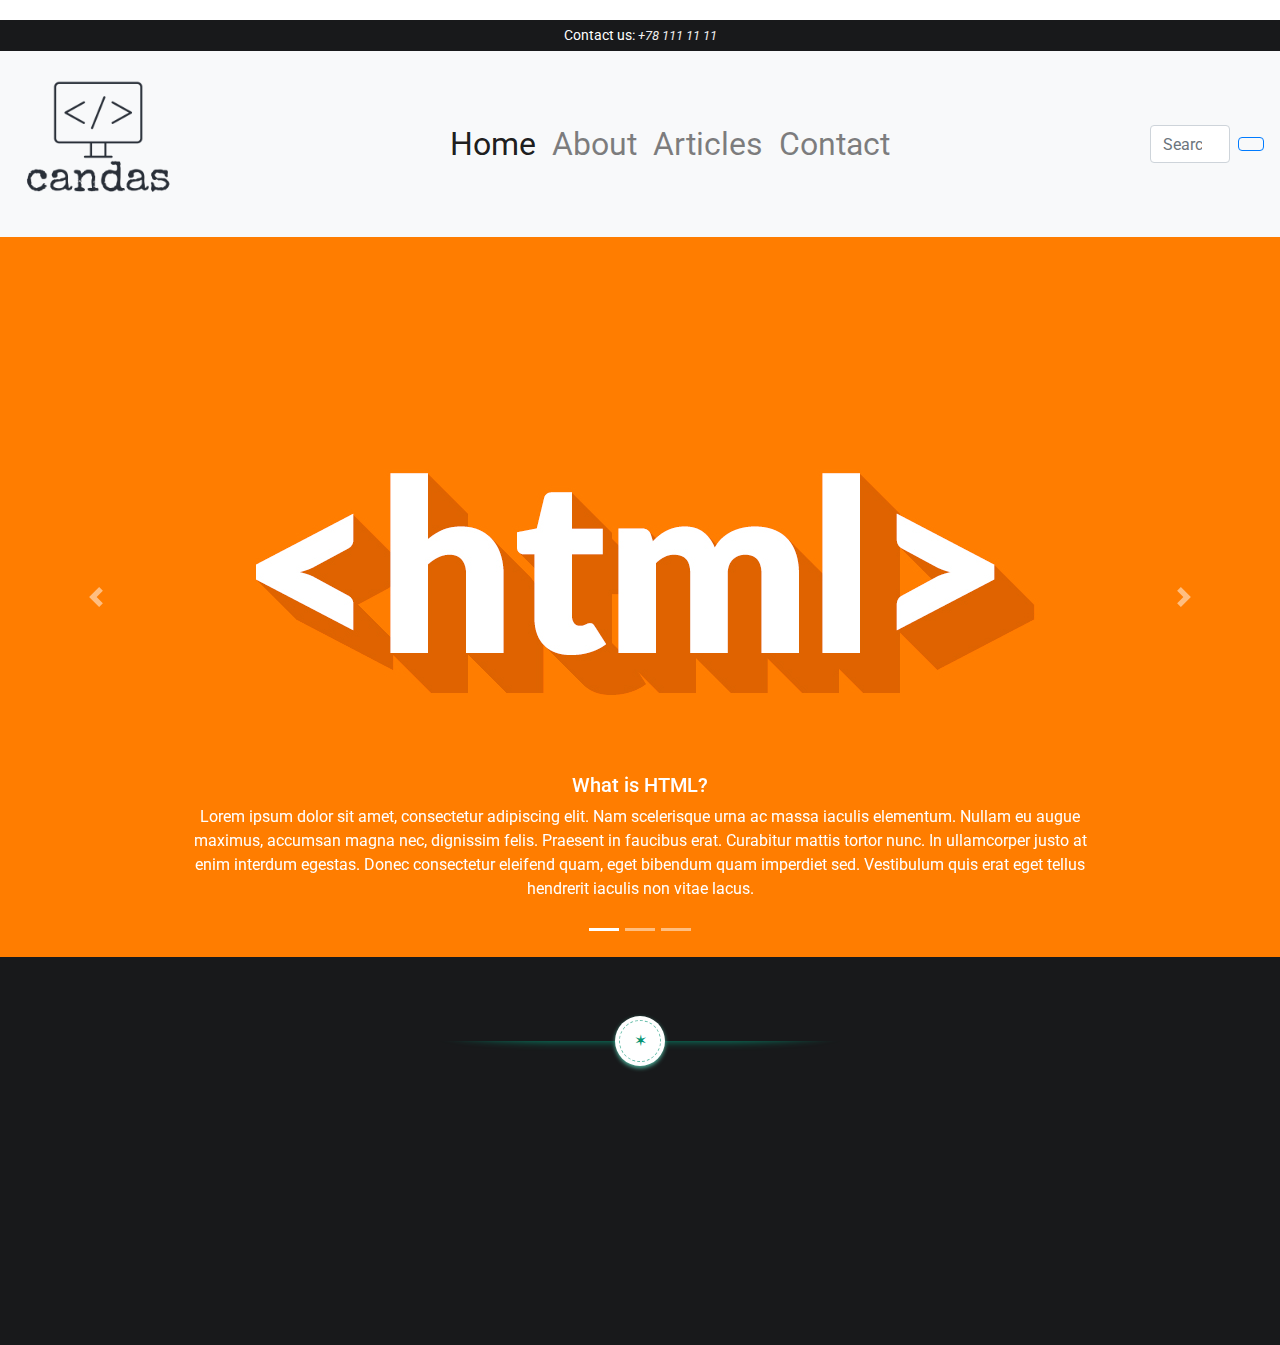
<file: index.html>
<!DOCTYPE html>
<html lang="en">

<head>
    <meta charset="UTF-8">
    <meta http-equiv="X-UA-Compatible" content="IE=edge">
    <meta name="viewport" content="width=device-width, initial-scale=1.0">
    <title>Candas Web Page</title>
    <link rel="stylesheet" href="assets/css/bootstrap.min.css">
    <link rel="preconnect" href="https://fonts.gstatic.com">
    <link href="https://fonts.googleapis.com/css2?family=Roboto:ital,wght@1,300&display=swap" rel="stylesheet">
    <link rel="stylesheet" href="assets/css/custom2.css">
    <link rel="stylesheet" href="https://stackpath.bootstrapcdn.com/bootstrap/4.1.3/css/bootstrap.min.css"
        integrity="sha384-MCw98/SFnGE8fJT3GXwEOngsV7Zt27NXFoaoApmYm81iuXoPkFOJwJ8ERdknLPMO" crossorigin="anonymous">
    <link rel="shortcut icon" href="assets/images/icons8-monitor-64.png">
    <script src="https://code.jquery.com/jquery-3.3.1.slim.min.js"
        integrity="sha384-q8i/X+965DzO0rT7abK41JStQIAqVgRVzpbzo5smXKp4YfRvH+8abtTE1Pi6jizo" crossorigin="anonymous">
    </script>
    <script src="https://cdnjs.cloudflare.com/ajax/libs/popper.js/1.14.3/umd/popper.min.js"
        integrity="sha384-ZMP7rVo3mIykV+2+9J3UJ46jBk0WLaUAdn689aCwoqbBJiSnjAK/l8WvCWPIPm49" crossorigin="anonymous">
    </script>
    <script src="https://stackpath.bootstrapcdn.com/bootstrap/4.1.3/js/bootstrap.min.js"
        integrity="sha384-ChfqqxuZUCnJSK3+MXmPNIyE6ZbWh2IMqE241rYiqJxyMiZ6OW/JmZQ5stwEULTy" crossorigin="anonymous">
    </script>
    <link rel="stylesheet" href="https://cdnjs.cloudflare.com/ajax/libs/font-awesome/5.15.3/css/all.min.css"
        integrity="sha512-iBBXm8fW90+nuLcSKlbmrPcLa0OT92xO1BIsZ+ywDWZCvqsWgccV3gFoRBv0z+8dLJgyAHIhR35VZc2oM/gI1w=="
        crossorigin="anonymous" />
    <link href='https://fonts.googleapis.com/css?family=Wire+One|Raleway:300' rel='stylesheet' type='text/css'>
    

</head>

<body>
    <header id="header-nav">
        <div class="container-fluid">
            <div class="row">
                <div class="col-12 topbar">
                    Contact us:
                    <a class="phone-number" href="tel:+781111111"> <i class="fas fa-phone">+78 111 11 11</i></a>
                </div>
            </div>
        </div>
        <nav class="navbar navbar-expand-lg navbar-light bg-light as " id="menu-nav">

            <a class="navbar-brand" href="index.html">
                <img class="site-logo" src="assets/images/candas-logo.png" alt="logo">
            </a>


            <div class="collapse navbar-collapse " id="menu">
                <ul class="navbar-nav mr-auto  ">
                    
                    <li class="nav-item active">
                        <a class="nav-link" href="index.html"> <i class="fas fa-home"></i> Home </a>
                    </li>
                    <li class="nav-item ">
                        <a class="nav-link" href="about.html"><i class="fas fa-user"></i> About</a>
                    </li>
                    <li class="nav-item ">
                        <a class="nav-link" href="articles.html"><i class="fas fa-book-open"></i> Articles</a>
                    </li>
                    <li class="nav-item ">
                        <a class="nav-link" href="contact.html"><i class="fas fa-file-signature"></i> Contact</a>
                    </li>


                </ul>
                <form class="form-inline my-2 my-lg-0">
                    <input class="form-control mr-sm-2 arama-input" type="search" placeholder="Search"
                        aria-label="Search">
                    <button class="btn btn-outline-primary my-2 my-sm-0" type="submit"><i
                            class="fas fa-search"></i></button>
                </form>
            </div>
        </nav>
    </header>
    <section >
        <div class="row">
            <div class="col-12">
                <div id="carouselExampleIndicators" class="carousel slide" data-ride="carousel">
                    <ol class="carousel-indicators">
                        <li data-target="#carouselExampleIndicators" data-slide-to="0" class="active"></li>
                        <li data-target="#carouselExampleIndicators" data-slide-to="1"></li>
                        <li data-target="#carouselExampleIndicators" data-slide-to="2"></li>
                    </ol>
                    <div class="carousel-inner">
                        <div class="carousel-item active">
                            <img class="d-block w-100" src="assets/images/html2.jpg " alt="First slide">
                            <div class="carousel-caption d-none d-md-block">
                                <h5>What is HTML?</h5>
                                <p>Lorem ipsum dolor sit amet, consectetur adipiscing elit. Nam scelerisque urna ac
                                    massa iaculis elementum. Nullam eu augue maximus, accumsan magna nec, dignissim
                                    felis. Praesent in faucibus erat. Curabitur mattis tortor nunc. In ullamcorper justo
                                    at enim interdum egestas. Donec consectetur eleifend quam, eget bibendum quam
                                    imperdiet sed. Vestibulum quis erat eget tellus hendrerit iaculis non vitae lacus.
                                </p>
                            </div>

                        </div>
                        <div class="carousel-item">
                            <img class="d-block w-100" src="assets/images/css.png" alt="Second slide">
                            <div class="carousel-caption d-none d-md-block">
                                <h5>What is CSS?</h5>
                                <p>Lorem ipsum dolor sit amet, consectetur adipiscing elit. Nam scelerisque urna ac
                                    massa iaculis elementum. Nullam eu augue maximus, accumsan magna nec, dignissim
                                    felis. Praesent in faucibus erat. Curabitur mattis tortor nunc. In ullamcorper justo
                                    at enim interdum egestas. Donec consectetur eleifend quam, eget bibendum quam
                                    imperdiet sed. Vestibulum quis erat eget tellus hendrerit iaculis non vitae lacus.
                                </p>
                            </div>

                        </div>
                        <div class="carousel-item">
                            <img class="d-block w-100" src="assets/images/js2.png" alt="Third slide">
                            <div class="carousel-caption d-none d-md-block">
                                <h5>What is JavaScript?</h5>
                                <p>Lorem ipsum dolor sit amet, consectetur adipiscing elit. Nam scelerisque urna ac
                                    massa iaculis elementum. Nullam eu augue maximus, accumsan magna nec, dignissim
                                    felis. Praesent in faucibus erat. Curabitur mattis tortor nunc. In ullamcorper justo
                                    at enim interdum egestas. Donec consectetur eleifend quam, eget bibendum quam
                                    imperdiet sed. Vestibulum quis erat eget tellus hendrerit iaculis non vitae lacus.
                                </p>
                            </div>

                        </div>
                    </div>
                    <a class="carousel-control-prev" href="#carouselExampleIndicators" role="button" data-slide="prev">
                        <span class="carousel-control-prev-icon" aria-hidden="true"></span>
                        <span class="sr-only"> Previous</span>
                    </a>
                    <a class="carousel-control-next" href="#carouselExampleIndicators" role="button" data-slide="next">
                        <span class="carousel-control-next-icon" aria-hidden="true"></span>
                        <span class="sr-only">Next</span>
                    </a>
                </div>
            </div>
        </div>
    </section>

    <footer class="page-footer">
        <div class="container">
            <div class="astrodivider ">
                <div class="astrodividermask"></div><span><i>&#10038;</i></span>
            </div>
        </div>
    </footer>

    <section class="section about-section gray-bg" " id="middle">
        <div class="container">
            <div class="row ">
                <div class="row-lg-6">
                    <div class="about-text go-to"></div>
                </div>
            </div>
        </div>
    </section>








  

</body>

</html>
</file>
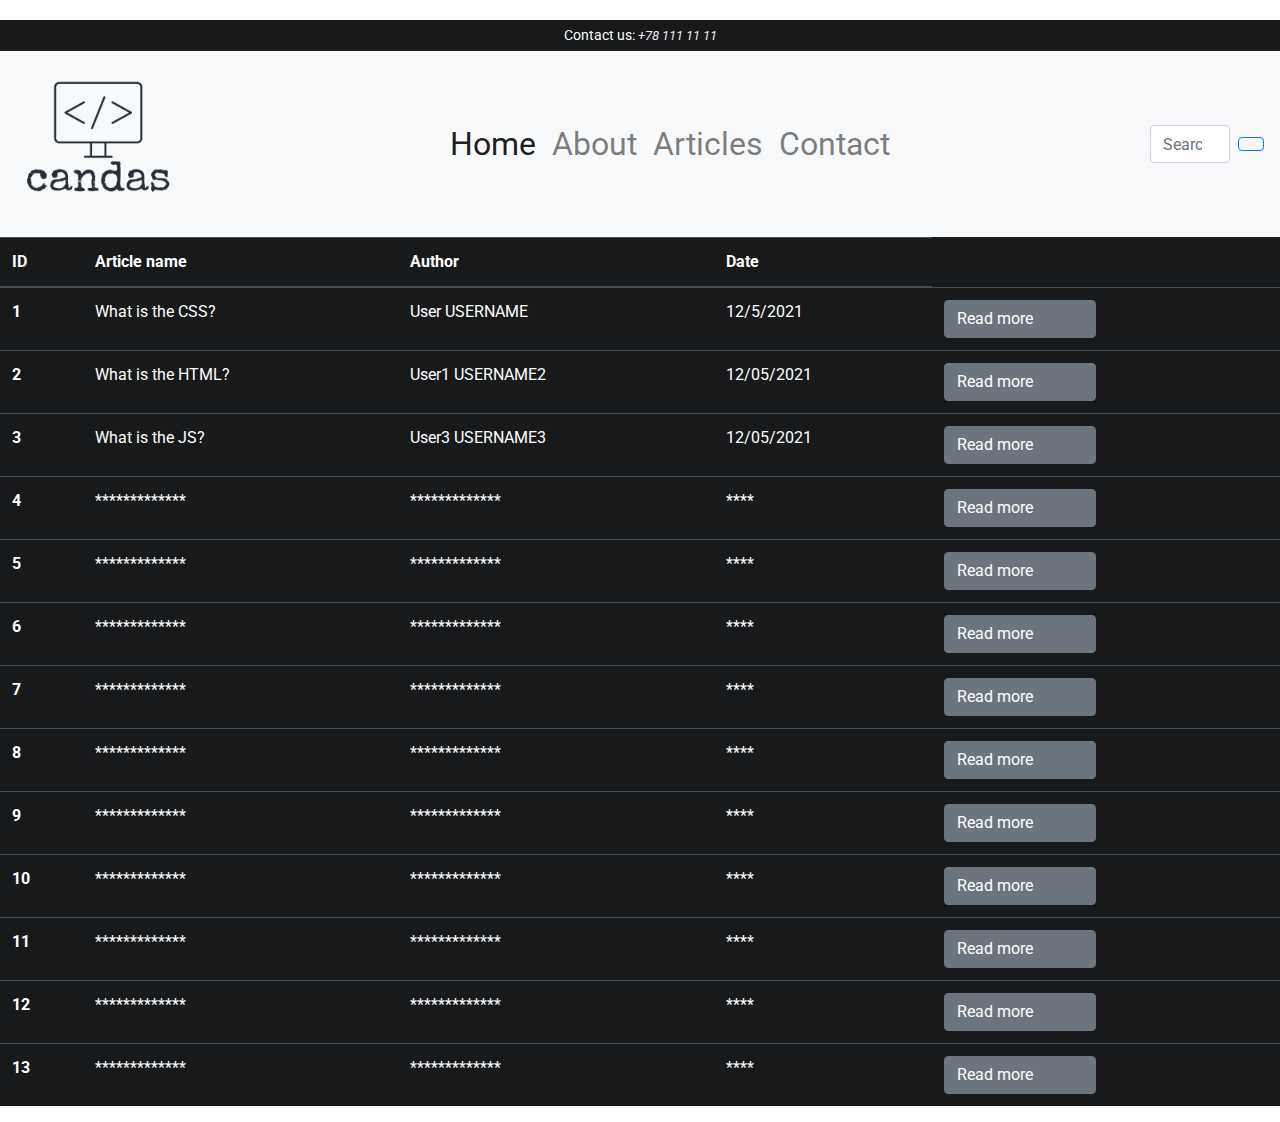
<file: articles.html>
<!DOCTYPE html>
<html lang="en">

<head>
    <meta charset="UTF-8">
    <meta http-equiv="X-UA-Compatible" content="IE=edge">
    <meta name="viewport" content="width=device-width, initial-scale=1.0">
    <title>Candas Web Page</title>
    <link rel="stylesheet" href="assets/css/bootstrap.min.css">
    <link rel="preconnect" href="https://fonts.gstatic.com">
    <link href="https://fonts.googleapis.com/css2?family=Roboto:ital,wght@1,300&display=swap" rel="stylesheet">
    <link rel="stylesheet" href="assets/css/custom2.css">
    <link rel="stylesheet" href="https://stackpath.bootstrapcdn.com/bootstrap/4.1.3/css/bootstrap.min.css"
        integrity="sha384-MCw98/SFnGE8fJT3GXwEOngsV7Zt27NXFoaoApmYm81iuXoPkFOJwJ8ERdknLPMO" crossorigin="anonymous">
    <link rel="shortcut icon" href="assets/images/icons8-monitor-64.png">
    <script src="https://code.jquery.com/jquery-3.3.1.slim.min.js"
        integrity="sha384-q8i/X+965DzO0rT7abK41JStQIAqVgRVzpbzo5smXKp4YfRvH+8abtTE1Pi6jizo" crossorigin="anonymous">
    </script>
    <script src="https://cdnjs.cloudflare.com/ajax/libs/popper.js/1.14.3/umd/popper.min.js"
        integrity="sha384-ZMP7rVo3mIykV+2+9J3UJ46jBk0WLaUAdn689aCwoqbBJiSnjAK/l8WvCWPIPm49" crossorigin="anonymous">
    </script>
    <script src="https://stackpath.bootstrapcdn.com/bootstrap/4.1.3/js/bootstrap.min.js"
        integrity="sha384-ChfqqxuZUCnJSK3+MXmPNIyE6ZbWh2IMqE241rYiqJxyMiZ6OW/JmZQ5stwEULTy" crossorigin="anonymous">
    </script>
    <link rel="stylesheet" href="https://cdnjs.cloudflare.com/ajax/libs/font-awesome/5.15.3/css/all.min.css"
        integrity="sha512-iBBXm8fW90+nuLcSKlbmrPcLa0OT92xO1BIsZ+ywDWZCvqsWgccV3gFoRBv0z+8dLJgyAHIhR35VZc2oM/gI1w=="
        crossorigin="anonymous" />
</head>

<body>
    <header>
        <div class="container-fluid">
            <div class="row">
                <div class="col-12 topbar">
                    Contact us:
                    <a class="phone-number" href="tel:+781111111"> <i class="fas fa-phone">+78 111 11 11</i></a>
                </div>
            </div>
        </div>
        <nav class="navbar navbar-expand-lg navbar-light bg-light" id="menu1">

            <a class="navbar-brand" href="index.html">
                <img class="site-logo" src="assets/images/candas-logo.png" alt="logo">
            </a>


            <div class="collapse navbar-collapse " id="menu">
                <ul class="navbar-nav mr-auto">
                    <li class="nav-item active">
                        <a class="nav-link" href="index.html"> <i class="fas fa-home"></i> Home </a>
                    </li>
                    <li class="nav-item ">
                        <a class="nav-link" href="about.html"><i class="fas fa-user"></i> About</a>
                    </li>
                    <li class="nav-item ">
                        <a class="nav-link" href="articles.html"><i class="fas fa-book-open"></i> Articles</a>
                    </li>
                    <li class="nav-item ">
                        <a class="nav-link" href="contact.html"><i class="fas fa-file-signature"></i> Contact</a>
                    </li>


                </ul>
                <form class="form-inline my-2 my-lg-0">
                    <input class="form-control mr-sm-2 arama-input" type="search" placeholder="Search"
                        aria-label="Search">
                    <button class="btn btn-outline-primary my-2 my-sm-0" type="submit"><i
                            class="fas fa-search"></i></button>
                </form>
            </div>
        </nav>
    </header>

    <table class="table table-hover table-dark" style="background-color: #18191B ;">
        <thead>
          <tr>
            <th scope="col">ID</th>
            <th scope="col">Article name</th>
            <th scope="col">Author</th>
            <th scope="col">Date</th>
            
          </tr>
        </thead>
        <tbody class="table-body">
          <tr>
            <th scope="row">1</th>
            <td>What is the CSS?</td>
            <td>User USERNAME</td>
            <td>12/5/2021</td>
            <td>
                <div class="btn-group" role="group" aria-label="Basic example">
                    <button type="button" class="btn btn-secondary">Read more</button>
                    <button type="button" class="btn btn-secondary"><i class="fas fa-thumbs-up"></i></button>
                    <button type="button" class="btn btn-secondary"><i class="fas fa-thumbs-down"></i></button>
                </div>
            </td>
          </tr>
          <tr>
            <th scope="row">2</th>
            <td>What is the HTML?</td>
            <td>User1 USERNAME2</td>
            <td>12/05/2021</td>
            <td>
                <div class="btn-group" role="group" aria-label="Basic example">
                    <button type="button" class="btn btn-secondary">Read more</button>
                    <button type="button" class="btn btn-secondary"><i class="fas fa-thumbs-up"></i></button>
                    <button type="button" class="btn btn-secondary"><i class="fas fa-thumbs-down"></i></button>
                </div>
            </td>
          </tr>
          <tr>
            <th scope="row">3</th>
            <td>What is the JS?</td>
            <td>User3 USERNAME3</td>
            <td>12/05/2021</td>
            <td>
                <div class="btn-group" role="group" aria-label="Basic example">
                    <button type="button" class="btn btn-secondary">Read more</button>
                    <button type="button" class="btn btn-secondary"><i class="fas fa-thumbs-up"></i></button>
                    <button type="button" class="btn btn-secondary"><i class="fas fa-thumbs-down"></i></button>
                </div>
            </td>
          </tr>
          <tr>
            <th scope="row">4</th>
            <td>*************</td>
            <td>*************</td>
            <td>****</td>
            <td>
                <div class="btn-group" role="group" aria-label="Basic example">
                    <button type="button" class="btn btn-secondary">Read more</button>
                    <button type="button" class="btn btn-secondary"><i class="fas fa-thumbs-up"></i></button>
                    <button type="button" class="btn btn-secondary"><i class="fas fa-thumbs-down"></i></button>
                </div>
            </td>
          </tr>
          <tr>
            <th scope="row">5</th>
            <td>*************</td>
            <td>*************</td>
            <td>****</td>
            <td>
                <div class="btn-group" role="group" aria-label="Basic example">
                    <button type="button" class="btn btn-secondary">Read more</button>
                    <button type="button" class="btn btn-secondary"><i class="fas fa-thumbs-up"></i></button>
                    <button type="button" class="btn btn-secondary"><i class="fas fa-thumbs-down"></i></button>
                </div>
            </td>
          </tr>
          <tr>
            <th scope="row">6</th>
            <td>*************</td>
            <td>*************</td>
            <td>****</td>
            <td>
                <div class="btn-group" role="group" aria-label="Basic example">
                    <button type="button" class="btn btn-secondary">Read more</button>
                    <button type="button" class="btn btn-secondary"><i class="fas fa-thumbs-up"></i></button>
                    <button type="button" class="btn btn-secondary"><i class="fas fa-thumbs-down"></i></button>
                </div>
            </td>
          </tr>
          <tr>
            <th scope="row">7</th>
            <td>*************</td>
            <td>*************</td>
            <td>****</td>
            <td>
                <div class="btn-group" role="group" aria-label="Basic example">
                    <button type="button" class="btn btn-secondary">Read more</button>
                    <button type="button" class="btn btn-secondary"><i class="fas fa-thumbs-up"></i></button>
                    <button type="button" class="btn btn-secondary"><i class="fas fa-thumbs-down"></i></button>
                </div>
            </td>
          </tr>
          <tr>
            <th scope="row">8</th>
            <td>*************</td>
            <td>*************</td>
            <td>****</td>
            <td>
                <div class="btn-group" role="group" aria-label="Basic example">
                    <button type="button" class="btn btn-secondary">Read more</button>
                    <button type="button" class="btn btn-secondary"><i class="fas fa-thumbs-up"></i></button>
                    <button type="button" class="btn btn-secondary"><i class="fas fa-thumbs-down"></i></button>
                </div>
            </td>
          </tr>
          <tr>
            <th scope="row">9</th>
            <td>*************</td>
            <td>*************</td>
            <td>****</td>
            <td>
                <div class="btn-group" role="group" aria-label="Basic example">
                    <button type="button" class="btn btn-secondary">Read more</button>
                    <button type="button" class="btn btn-secondary"><i class="fas fa-thumbs-up"></i></button>
                    <button type="button" class="btn btn-secondary"><i class="fas fa-thumbs-down"></i></button>
                </div>
            </td>
          </tr>
          <tr>
            <th scope="row">10</th>
            <td>*************</td>
            <td>*************</td>
            <td>****</td>
            <td>
                <div class="btn-group" role="group" aria-label="Basic example">
                    <button type="button" class="btn btn-secondary">Read more</button>
                    <button type="button" class="btn btn-secondary"><i class="fas fa-thumbs-up"></i></button>
                    <button type="button" class="btn btn-secondary"><i class="fas fa-thumbs-down"></i></button>
                </div>
            </td>
          </tr>
          <tr>
            <th scope="row">11</th>
            <td>*************</td>
            <td>*************</td>
            <td>****</td>
            <td>
                <div class="btn-group" role="group" aria-label="Basic example">
                    <button type="button" class="btn btn-secondary">Read more</button>
                    <button type="button" class="btn btn-secondary"><i class="fas fa-thumbs-up"></i></button>
                    <button type="button" class="btn btn-secondary"><i class="fas fa-thumbs-down"></i></button>
                </div>
            </td>
          </tr>
          <tr>
            <th scope="row">12</th>
            <td>*************</td>
            <td>*************</td>
            <td>****</td>
            <td>
                <div class="btn-group" role="group" aria-label="Basic example">
                    <button type="button" class="btn btn-secondary">Read more</button>
                    <button type="button" class="btn btn-secondary"><i class="fas fa-thumbs-up"></i></button>
                    <button type="button" class="btn btn-secondary"><i class="fas fa-thumbs-down"></i></button>
                </div>
            </td>
          </tr>
          <tr>
            <th scope="row">13</th>
            <td>*************</td>
            <td>*************</td>
            <td>****</td>
            <td>
                <div class="btn-group" role="group" aria-label="Basic example">
                    <button type="button" class="btn btn-secondary">Read more</button>
                    <button type="button" class="btn btn-secondary"><i class="fas fa-thumbs-up"></i></button>
                    <button type="button" class="btn btn-secondary"><i class="fas fa-thumbs-down"></i></button>
                </div>
            </td>
          </tr>
          
        </tbody>
      </table>


</body>

</html>
</file>
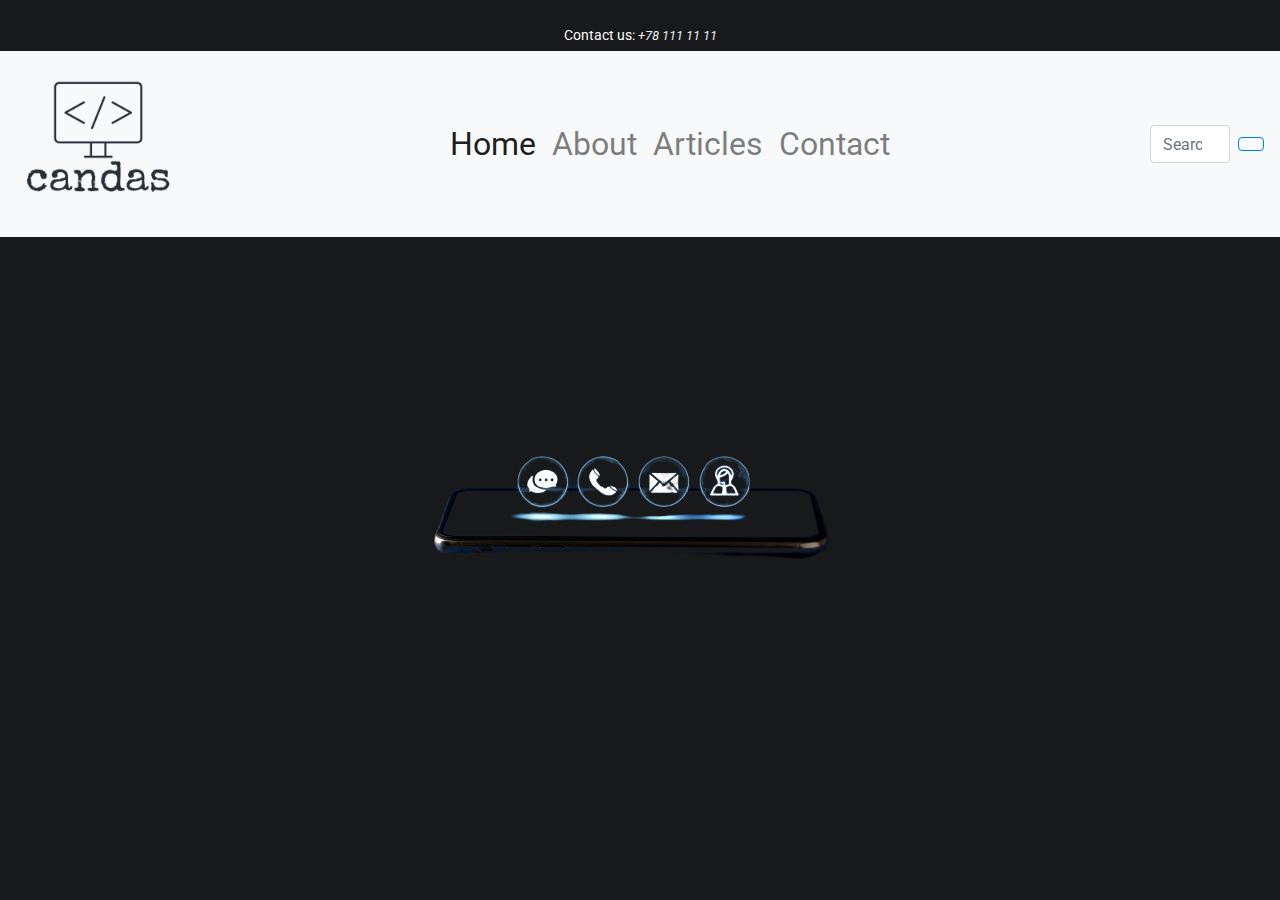
<file: contact.html>
<!DOCTYPE html>
<html lang="en">

<head>
    <meta charset="UTF-8">
    <meta http-equiv="X-UA-Compatible" content="IE=edge">
    <meta name="viewport" content="width=device-width, initial-scale=1.0">
    <title>Candas Web Page</title>
    <link rel="stylesheet" href="assets/css/bootstrap.min.css">
    <link rel="preconnect" href="https://fonts.gstatic.com">
    <link href="https://fonts.googleapis.com/css2?family=Roboto:ital,wght@1,300&display=swap" rel="stylesheet">
    <link rel="stylesheet" href="assets/css/custom2.css">
    <link rel="stylesheet" href="https://stackpath.bootstrapcdn.com/bootstrap/4.1.3/css/bootstrap.min.css"
        integrity="sha384-MCw98/SFnGE8fJT3GXwEOngsV7Zt27NXFoaoApmYm81iuXoPkFOJwJ8ERdknLPMO" crossorigin="anonymous">
    <link rel="shortcut icon" href="assets/images/icons8-monitor-64.png">
    <script src="https://code.jquery.com/jquery-3.3.1.slim.min.js"
        integrity="sha384-q8i/X+965DzO0rT7abK41JStQIAqVgRVzpbzo5smXKp4YfRvH+8abtTE1Pi6jizo" crossorigin="anonymous">
    </script>
    <script src="https://cdnjs.cloudflare.com/ajax/libs/popper.js/1.14.3/umd/popper.min.js"
        integrity="sha384-ZMP7rVo3mIykV+2+9J3UJ46jBk0WLaUAdn689aCwoqbBJiSnjAK/l8WvCWPIPm49" crossorigin="anonymous">
    </script>
    <script src="https://stackpath.bootstrapcdn.com/bootstrap/4.1.3/js/bootstrap.min.js"
        integrity="sha384-ChfqqxuZUCnJSK3+MXmPNIyE6ZbWh2IMqE241rYiqJxyMiZ6OW/JmZQ5stwEULTy" crossorigin="anonymous">
    </script>
    <link rel="stylesheet" href="https://cdnjs.cloudflare.com/ajax/libs/font-awesome/5.15.3/css/all.min.css"
        integrity="sha512-iBBXm8fW90+nuLcSKlbmrPcLa0OT92xO1BIsZ+ywDWZCvqsWgccV3gFoRBv0z+8dLJgyAHIhR35VZc2oM/gI1w=="
        crossorigin="anonymous" />
</head>

<header>
    <div class="container-fluid">
        <div class="row">
            <div class="col-12 topbar">
                Contact us:
                <a class="phone-number" href="tel:+781111111"> <i class="fas fa-phone">+78 111 11 11</i></a>
            </div>
        </div>
    </div>
    <nav class="navbar navbar-expand-lg navbar-light bg-light" id="menu1">

        <a class="navbar-brand" href="index.html">
            <img class="site-logo" src="assets/images/candas-logo.png" alt="logo">
        </a>


        <div class="collapse navbar-collapse " id="menu">
            <ul class="navbar-nav mr-auto">
                <li class="nav-item active">
                    <a class="nav-link" href="index.html"> <i class="fas fa-home"></i> Home </a>
                </li>
                <li class="nav-item ">
                    <a class="nav-link" href="about.html"><i class="fas fa-user"></i> About</a>
                </li>
                <li class="nav-item ">
                    <a class="nav-link" href="articles.html"><i class="fas fa-book-open"></i> Articles</a>
                </li>
                <li class="nav-item ">
                    <a class="nav-link" href="contact.html"><i class="fas fa-file-signature"></i> Contact</a>
                </li>


            </ul>
            <form class="form-inline my-2 my-lg-0">
                <input class="form-control mr-sm-2 arama-input" type="search" placeholder="Search"
                    aria-label="Search">
                <button class="btn btn-outline-primary my-2 my-sm-0" type="submit"><i
                        class="fas fa-search"></i></button>
            </form>
        </div>
    </nav>
</header>

<body style="background-color: #18191B;">
   
       
    <div class="as12">
        <img src="assets/images/as.png" title="" alt="">
    </div>
        



</body>

</html>
</file>
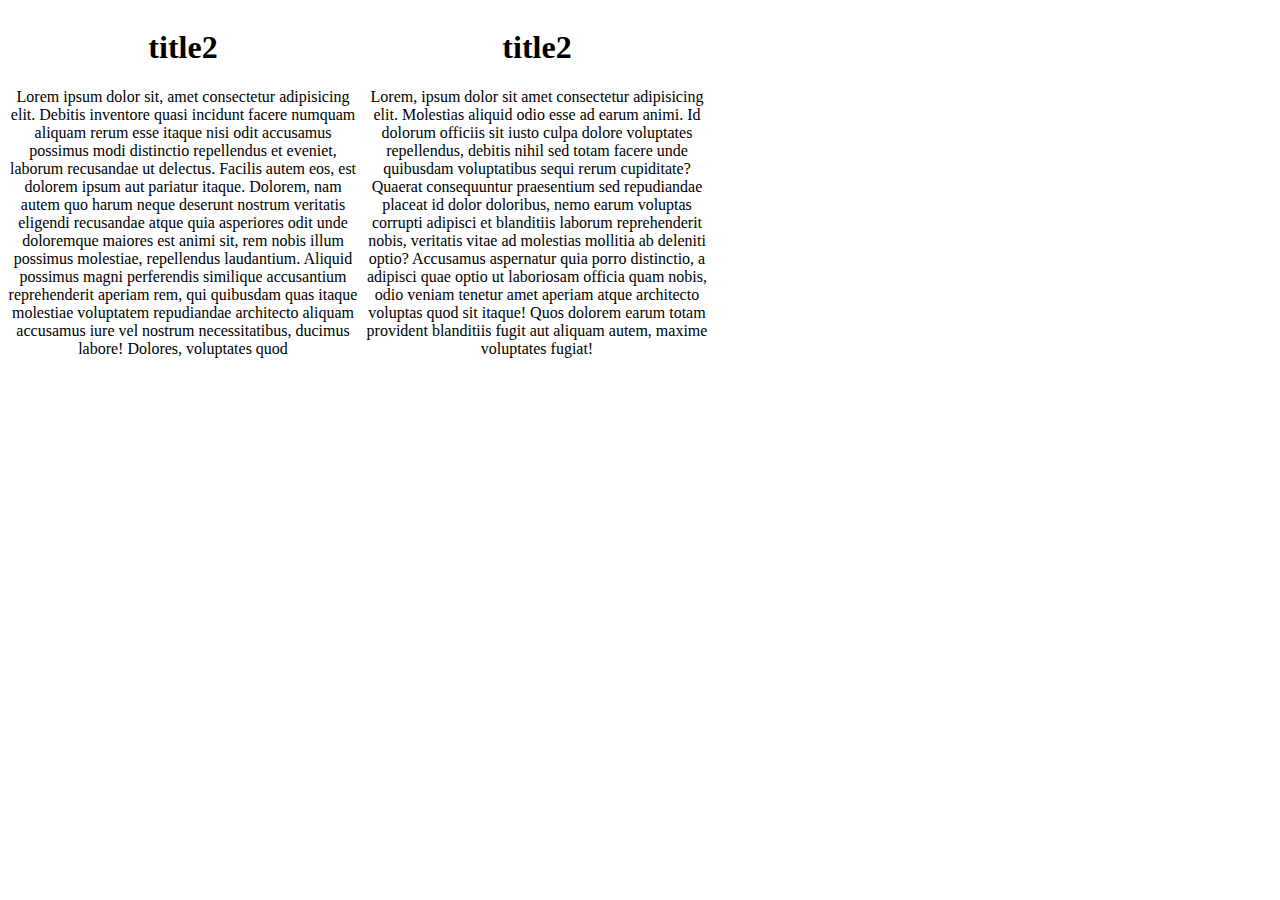
<file: assets/js/a.html>
<!DOCTYPE html>
<html lang="en">

<head>
    <meta charset="UTF-8">
    <meta http-equiv="X-UA-Compatible" content="IE=edge">
    <meta name="viewport" content="width=device-width, initial-scale=1.0">
    <title>Paragraph</title>
</head>
    <style>
        div {
          display: inline-block;
          text-align: center;
          width: 350px;
          height: 350px;
        }
    </style>


<body>


    <div >
        <h1>title2</h1>
    

    

        <p>
            Lorem ipsum dolor sit, amet consectetur adipisicing elit. Debitis inventore quasi incidunt facere numquam
            aliquam rerum esse itaque nisi odit accusamus possimus modi distinctio repellendus et eveniet, laborum
            recusandae ut delectus. Facilis autem eos, est dolorem ipsum aut pariatur itaque. Dolorem, nam autem quo
            harum neque deserunt nostrum veritatis eligendi recusandae atque quia asperiores odit unde doloremque
            maiores est animi sit, rem nobis illum possimus molestiae, repellendus laudantium. Aliquid possimus magni
            perferendis similique accusantium reprehenderit aperiam rem, qui quibusdam quas itaque molestiae voluptatem
            repudiandae architecto aliquam accusamus iure vel nostrum necessitatibus, ducimus labore! Dolores,
            voluptates quod 
        </p>

    </div>

    <div >
        <h1>title2</h1>
    

    

        <p>
            Lorem, ipsum dolor sit amet consectetur adipisicing elit. Molestias aliquid odio esse ad earum animi. Id
            dolorum officiis sit iusto culpa dolore voluptates repellendus, debitis nihil sed totam facere unde
            quibusdam voluptatibus sequi rerum cupiditate? Quaerat consequuntur praesentium sed repudiandae placeat id
            dolor doloribus, nemo earum voluptas corrupti adipisci et blanditiis laborum reprehenderit nobis, veritatis
            vitae ad molestias mollitia ab deleniti optio? Accusamus aspernatur quia porro distinctio, a adipisci quae
            optio ut laboriosam officia quam nobis, odio veniam tenetur amet aperiam atque architecto voluptas quod sit
            itaque! Quos dolorem earum totam provident blanditiis fugit aut aliquam autem, maxime voluptates fugiat!
        </p>

    </div>
</body>

</html>
</file>
<file: assets/css/custom2.css>
*{
  margin: 0;
  padding: 0;
  box-sizing: border-box;
}

body{
    font-family: 'Roboto', sans-serif;
    
}



.site-logo{
    width: 10rem;
}

.arama-input{
    width: 80px !important;
    transition: .5s ease;
}

.arama-input:focus{
    width: 200px !important;
}


#menu-nav{
  position: relative;
  z-index: 1;
}

#menu{
    position:relative;
    padding-left: 20%;
    font-size: xx-large;
    
}

.topbar{
    background-color: #18191B;
    color: #fff;
    padding: 5px 50px !important;
    text-align: center;
    font-size: 14px !important;
}

.topbar .phone-number{
    color: #eee;
    font-size: 13px !important;
}

.topbar .phone-number:hover{
    color: #6ae2a0;
    text-decoration: none;
}

.carousel-caption h5, .carousel-caption p{
    text-shadow: 2px 2px #f000;
}

.page-footer{
    background-color: #18191B;
    height: auto;
    color: #fff;
    padding-top: 20px;
    padding-bottom: 20px;
}

.page-footer .footer-col{
    margin-left: -250px !important;
}

.footer-col h6{
    padding-left: 70px !important;
}

.exp p{
    margin-left: 300px;
    margin-bottom: 500px;
}
/*----------------------------------------------------------------------------separator1*/

.astrodivider {
    margin:64px auto;
    width:400px; 
    max-width: 100%;
    position:relative;
  }
  
  .astrodividermask { 
      overflow:hidden; height:20px; 
  }
  
  .astrodividermask:after { 
        content:''; 
        display:block; margin:-25px auto 0;
        width:100%; height:25px;  
          border-radius:125px / 12px;
         box-shadow:0 0 8px #049372;
  }
  .astrodivider span {
      width:50px; height:50px; 
      position:absolute; 
      bottom:100%; margin-bottom:-25px;
      left:50%; margin-left:-25px;
      border-radius:100%;
     box-shadow:0 2px 4px #4fb39c;
      background:#fff;
  }
  .astrodivider i {
      position:absolute;
      top:4px; bottom:4px;
      left:4px; right:4px;
      border-radius:100%;
      border:1px dashed #68beaa;
      text-align:center;
      line-height:40px;
      font-style:normal;
       color:#049372;
  }
/*----------------------------------------------------------------------------separator1*/
/* ---------------------------------------------------------------------------- copy-paste css separator*/

  /* .colour-block {
    background:#18191B;
    width:150%;
    padding:7% 20% 10% 20%;
    color:#fff;
    margin-left: -279px;
  }

  .separator-font h1{
    text-align: center;
    font-size:60px;
    font-family:'wire one', serif;
    margin-top: 100px;
  }

  .separator-font p{
    font-size:20px;
    font-family:'Raleway', serif;
    text-align: center;

  }
 */




.gray-bg {
    background-color:#18191B ;
}

  /* ---------------------------------------------------------------------------- copy-paste css separator*/


/* about html css --------------------- */

body{
    color: #6F8BA4;
    margin-top:20px;
}
.section {
    padding: 100px 0;
    position: relative;
}
.gray-bg {
    background-color:#18191B ;
}
img {
    max-width: 100%;
}
img {
    vertical-align: middle;
    border-style: none;
}

.about-text h3 {
    font-size: 45px;
    font-weight: 700;
    margin: 0 0 6px;
    color: #fff;
  }

  .about-section .counter .count-data {
    margin-top: 10px;
    margin-bottom: 10px;
  }
  .about-section .counter .count {
    font-weight: 700;
    color: #20247b;
    margin: 0 0 5px;
  }
  .about-section .counter p {
    font-weight: 600;
    margin: 0;
  }
  
  .theme-color {
      color: #fc5356;
  }
  .dark-color {
      color: #20247b;
  }
  
/* About Me 
---------------------*/
.about-text h3 {
  font-size: 45px;
  font-weight: 700;
  margin: 0 0 6px;
  color: #fff;
}
@media (max-width: 767px) {
  .about-text h3 {
    font-size: 35px;
  }
}
.about-text h6 {
  font-weight: 600;
  margin-bottom: 15px;
  
}
@media (max-width: 767px) {
  .about-text h6 {
    font-size: 18px;
  }
}
.about-text p {
  font-size: 18px;
  max-width: 450px;
  color: #fff;
  
}

.about-list {
  padding-top: 10px;
}
.about-list .media {
  padding: 5px 0;
}
.about-list label {
  color: chocolate;
  font-weight: 600;
  width: 88px;
  margin: 0;
  position: relative;
}

.about-list p {
  margin: 0;
  font-size: 15px;
}

@media (max-width: 991px) {
  .about-avatar {
    margin-top: 30px;
  }
}

.about-section .counter {
  padding: 22px 20px;
  background: #ffffff;
  border-radius: 10px;
  box-shadow: 0 0 30px rgba(31, 45, 61, 0.125);
}
.about-section .counter .count-data {
  margin-top: 10px;
  margin-bottom: 10px;
}
.about-section .counter .count {
  font-weight: 700;
  color: #20247b;
  margin: 0 0 5px;
}
.about-section .counter p {
  font-weight: 600;
  margin: 0;
}

.theme-color {
    color: #fc5356;
}
.dark-color {
    color: #20247b;
}


/* articles html ---------------------------------------------------*/

.as12{
  text-align: center;

}
</file>
